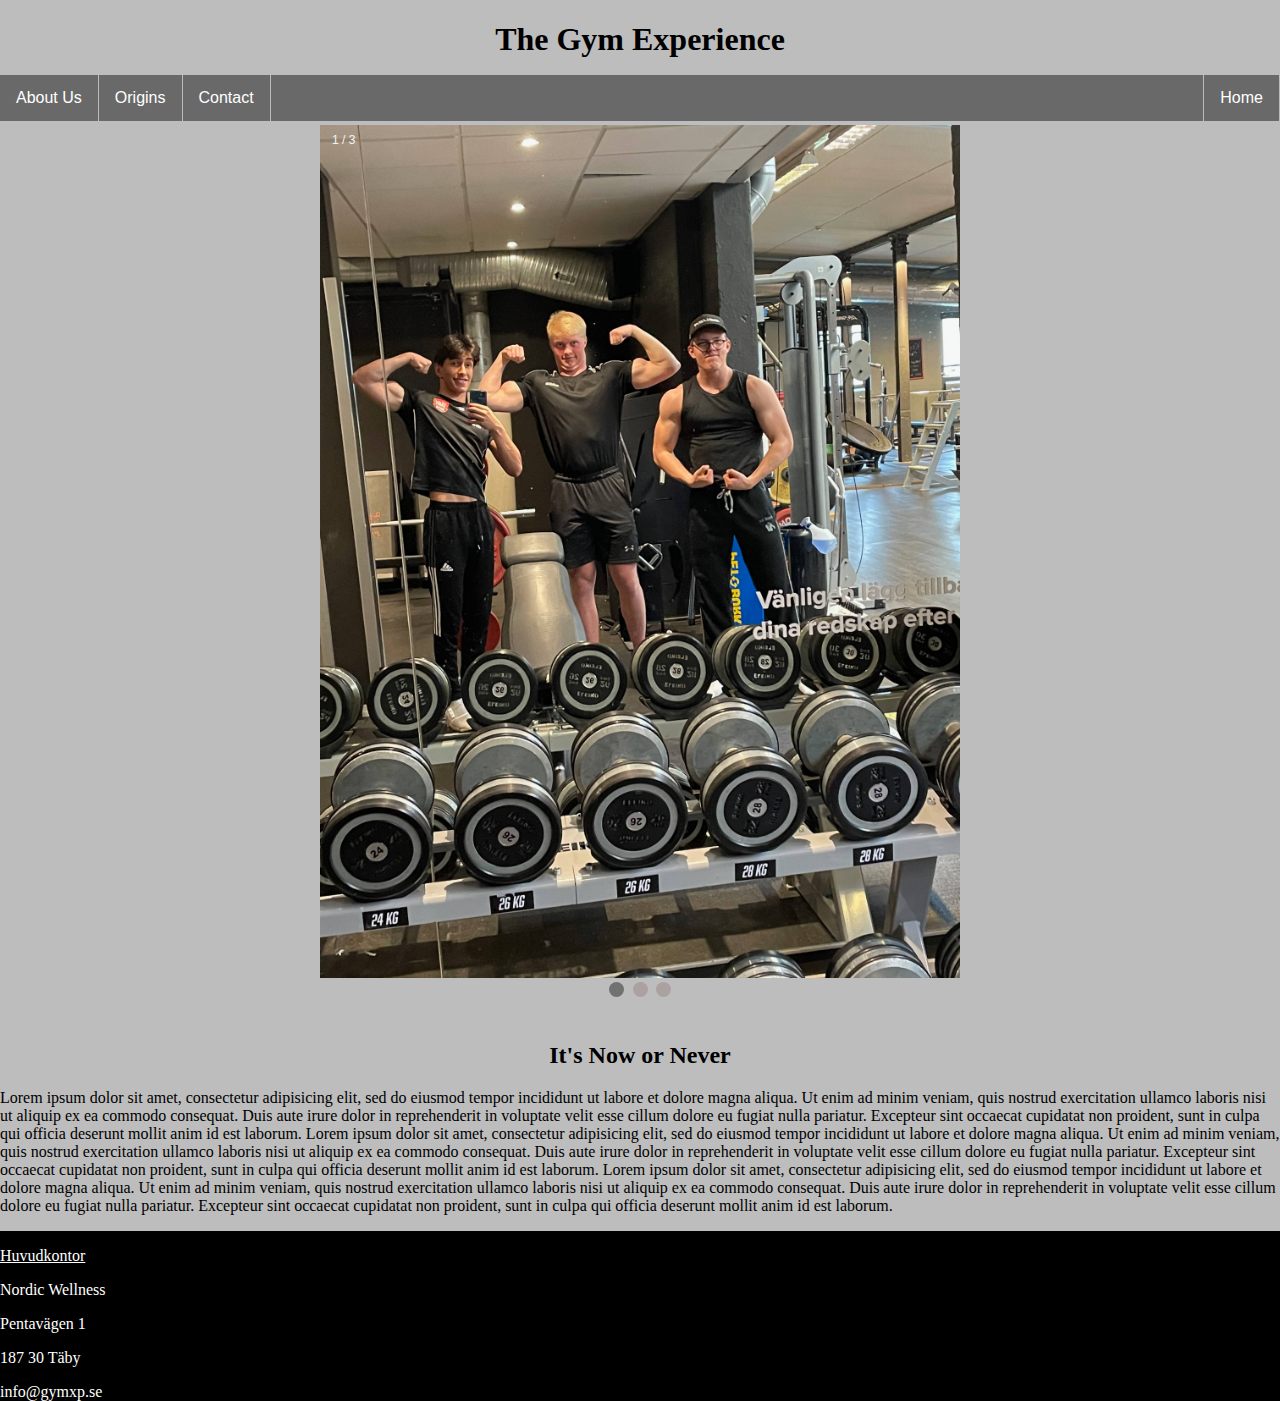
<file: index.html>
<!DOCTYPE html>

<html lang="en">

<!--Länkar till stylesheets-->

<head>
  <meta name="viewport" content="width=device-width, initial-scale=1.0">
  <meta charset="utf-8">
  <title>Aesthetics</title>
  <link rel="stylesheet" type="text/css" href="css/style.css">
  <link rel="stylesheet" type="text/css" href="css/grid.css">
</head>


<body class="container">

  <h1>The Gym Experience</h1>

  <!--Implementerar en meny-->
  <nav>
    <ul>
      <li><a href="aboutus.html">About Us</a></li>
      <li><a href="">Origins</a></li>
      <li><a href=#contact>Contact</a></li>
      <li class="right"><a href="">Home</a></li>
    </ul>
  </nav>

  <!--Implementerar ett bildspel-->
  <div class="slideshow-container">

    <div class="mySlides fade">
      <div class="numbertext">1 / 3</div>
      <img src="img/triot.jpeg" class="pics" alt="triot">

    </div>

    <div class="mySlides fade">
      <div class="numbertext">2 / 3</div>
      <img src="img/viktor.jpeg" class="pics" alt="viktor pose">
    </div>

    <div class="mySlides fade">
      <div class="numbertext">3 / 3</div>
      <img src="img/vilodag.jpeg" class="pics" alt="vila">
    </div>



  </div>
  <br>

  <!--Implementerar prickar under bildspelet-->
  <div class="dots">
    <span class="dot"></span>
    <span class="dot"></span>
    <span class="dot"></span>
  </div>

  <!--Skriver in informationen i footern-->
  <footer id="contact">
    <p class="info-u">Huvudkontor</p>
    <p class="info">Nordic Wellness</p>
    <p class="info">Pentavägen 1</p>
    <p class="info">187 30 Täby
    <p class="info">info@gymxp.se</p>
  </footer>


  <section>
    <h2>It's Now or Never</h2>
    <!--Skriver in paragraftext-->
    <p> Lorem ipsum dolor sit amet, consectetur adipisicing elit, sed do eiusmod tempor incididunt ut labore et dolore magna aliqua. Ut enim ad minim veniam, quis nostrud exercitation ullamco laboris nisi ut aliquip ex ea commodo consequat. Duis aute
      irure dolor in reprehenderit in voluptate velit esse cillum dolore eu fugiat nulla pariatur. Excepteur sint occaecat cupidatat non proident, sunt in culpa qui officia deserunt mollit anim id est laborum. Lorem ipsum dolor sit amet, consectetur
      adipisicing elit, sed do eiusmod tempor incididunt ut labore et dolore magna aliqua. Ut enim ad minim veniam, quis nostrud exercitation ullamco laboris nisi ut aliquip ex ea commodo consequat. Duis aute irure dolor in reprehenderit in voluptate
      velit esse cillum dolore eu fugiat nulla pariatur. Excepteur sint occaecat cupidatat non proident, sunt in culpa qui officia deserunt mollit anim id est laborum. Lorem ipsum dolor sit amet, consectetur adipisicing elit, sed do eiusmod tempor
      incididunt ut labore et dolore magna aliqua. Ut enim ad minim veniam, quis nostrud exercitation ullamco laboris nisi ut aliquip ex ea commodo consequat. Duis aute irure dolor in reprehenderit in voluptate velit esse cillum dolore eu fugiat
      nulla pariatur. Excepteur sint occaecat cupidatat non proident, sunt in culpa qui officia deserunt mollit anim id est laborum.</p>
  </section>
  <!--Länkar till javascript-->
  <script src="script.js"></script>

</body>

</html>
</file>
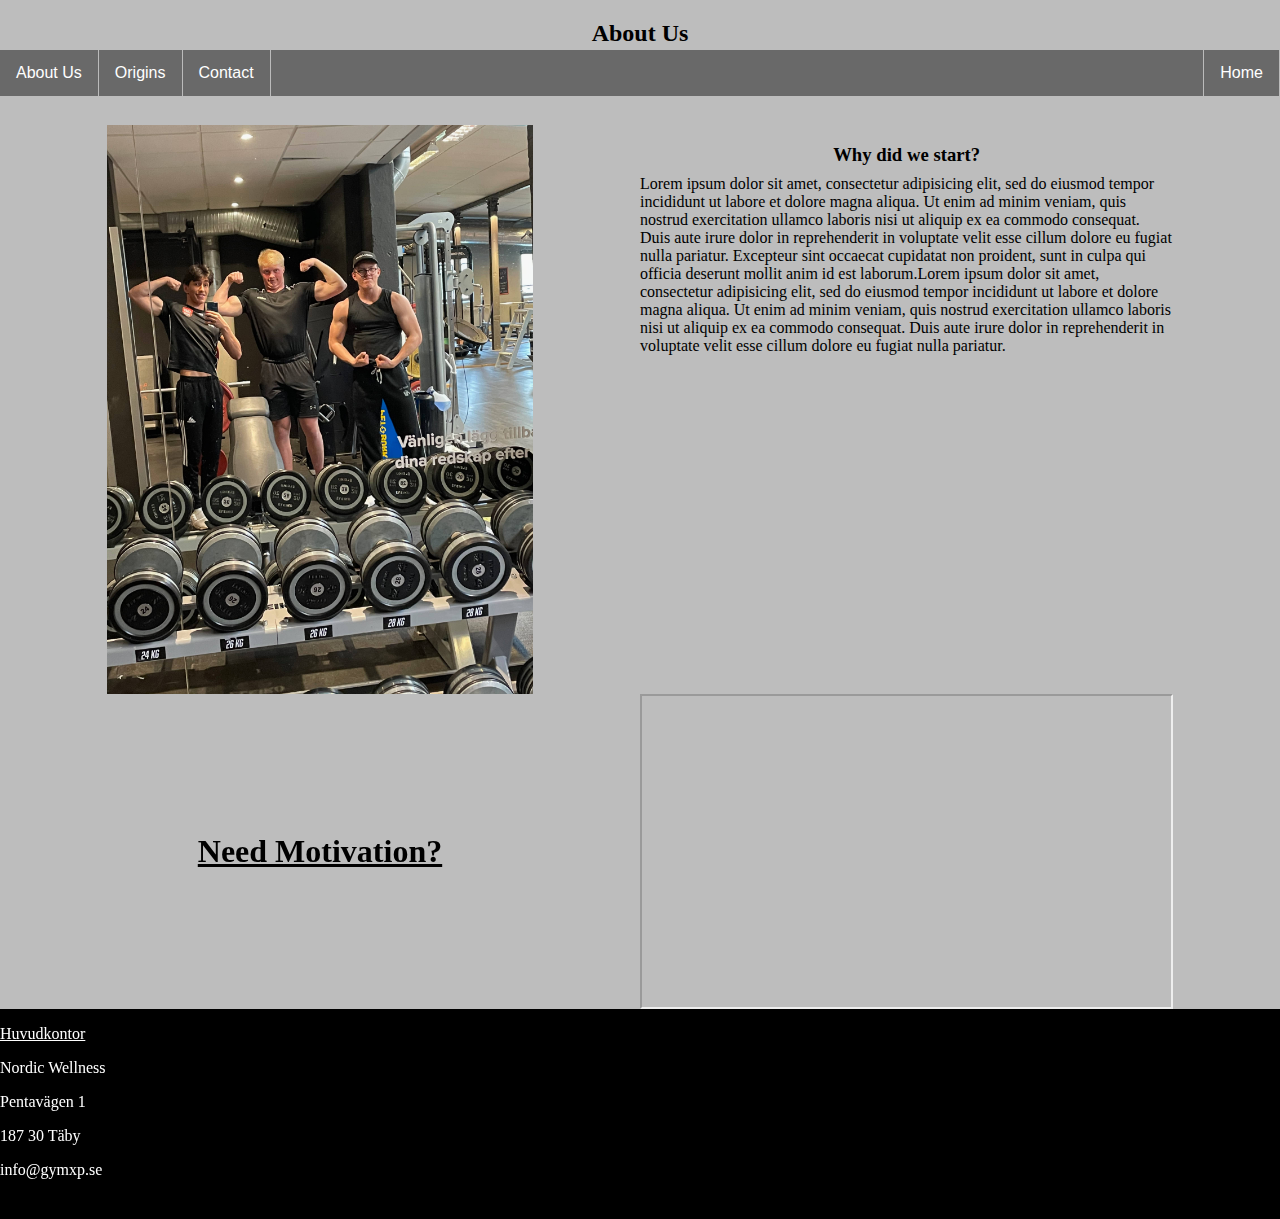
<file: aboutus.html>
<!DOCTYPE html>

<html lang="en">

<!--Länkar till stylesheets-->
<head>
  <meta name="viewport" content="width=device-width, initial-scale=1.0">
  <meta charset="utf-8">
  <title>Aesthetics</title>
  <!--Länkar till stylesheet-->
  <link rel="stylesheet" type="text/css" href="css/style.css">
  <link rel="stylesheet" type="text/css" href="css/grid2.css">
</head>





<body class="container">


  <h2>About Us</h2>
  <!--Implementerar en meny-->

  <nav>
    <ul class="nav">
      <li><a href="aboutus.html">About Us</a></li>
      <li><a href="">Origins</a></li>
      <li><a href=#contact>Contact</a></li>
      <li class="right"><a href="index.html">Home</a></li>
    </ul>
  </nav>
  <!--Lägger in en bild-->
  <img class="triot" src="img/triot.jpeg" alt="triot">

  <h3>Why did we start?</h3>
  <p class="why">
    Lorem ipsum dolor sit amet, consectetur adipisicing elit, sed do eiusmod tempor incididunt ut labore et dolore magna aliqua. Ut enim ad minim veniam, quis nostrud exercitation ullamco laboris nisi ut aliquip ex ea commodo consequat. Duis aute
    irure dolor in reprehenderit in voluptate velit esse cillum dolore eu fugiat nulla pariatur. Excepteur sint occaecat cupidatat non proident, sunt in culpa qui officia deserunt mollit anim id est laborum.Lorem ipsum dolor sit amet, consectetur
    adipisicing elit, sed do eiusmod tempor incididunt ut labore et dolore magna aliqua. Ut enim ad minim veniam, quis nostrud exercitation ullamco laboris nisi ut aliquip ex ea commodo consequat. Duis aute irure dolor in reprehenderit in voluptate
    velit esse cillum dolore eu fugiat nulla pariatur.</p>

    <!--Lägger in en video-->
  <iframe class="vid" src="https://www.youtube.com/embed/DTe0YNV_ryo">
  </iframe>

  <h1 class="moti">Need Motivation?</h1>


  <!--Skriver in informationen i footern-->
  <footer id="contact">
    <p class="info-u">Huvudkontor</p>
    <p class="info">Nordic Wellness</p>
    <p class="info">Pentavägen 1</p>
    <p class="info">187 30 Täby
    <p class="info">info@gymxp.se</p>
  </footer>

</body>

</html>
</file>
<file: css/style.css>
* {
  box-sizing: border-box;
}

/*Stylar bodyn och bakgrunden*/
body {
  font-family: Verdana, sans-serif;
  background-color: #bdbdbd;
  background-image: url("https://www.transparenttextures.com/patterns/batthern.png");
  margin: 0px;
}

/*Stylar headers*/
h1 {
  text-align: center;
  font-family: Copperplate, Papyrus, fantasy;
}

/*Stylar h2 titeln*/
h2 {
  text-align: center;
  font-family: Copperplate, Papyrus, fantasy;
}

/*Stylar h3 titeln*/
h3 {
  text-align: center;
  font-family: Copperplate, Papyrus, fantasy;
  margin-bottom: auto;
}

/*Stylar paragraftexten*/
p {
  font-family: Copperplate, Papyrus, fantasy;
}

/*Centrerar bildspelet*/
.mySlides {
  display: block;
  margin-left: auto;
  margin-right: auto;
}


.pics {
  width: 100%;
}

.text1 {
  display: block;
  margin-left: auto;
  margin-right: auto;
  width: 50%;
}

/*Centrerar prickarna*/
.dots {
  text-align: center;
}

/* Slideshow container */
.slideshow-container {
  max-width: 700px;
  position: relative;
  margin: auto;
}

/* Nummer text (1/3 etc) */
.numbertext {
  color: #f2f2f2;
  font-size: 12px;
  padding: 8px 12px;
  position: absolute;
  top: 0;
}

/* Stylar pricakrna under bildspelet */
.dot {
  height: 15px;
  width: 15px;
  margin: 0 2px;
  background-color: #aba1a1;
  border-radius: 50%;
  display: inline-block;
  transition: background-color 0.6s ease;
}

/*Ändrar färgen på den aktiva pricken*/
.active {
  background-color: #717171;
}

/* Fading animation */
.fade {
  -webkit-animation-name: fade;
  -webkit-animation-duration: 1.5s;
  animation-name: fade;
  animation-duration: 1.5s;
}

ul {
  text-align: center;
}

/*Hover funktion så att menyalternativen byter färg*/
li a:hover {
  background-color: rgba(101, 40, 40, 0.71)
}

/*Stylar menyn*/
ul {
  list-style-type: none;
  margin: 0;
  padding: 0;
  overflow: hidden;
  background-color: rgb(105, 105, 105);
}

/*Stylar menyalternativen*/
li {
  float: left;
}

/*Stylar delar av menyn*/
li a {
  display: block;
  color: white;
  text-align: center;
  padding: 14px 16px;
  text-decoration: none;
}

li a:hover {
  background-color: #111;
}

li {
  border-right: 1px solid #bbb;
}

/*Ser till att "Home" är längst till höger*/
.right {
  float: right;
  display: block;
  color: white;
  text-decoration: none;
  border-left: 1px solid #bbb;
}

@-webkit-keyframes fade {
  from {
    opacity: .4
  }

  to {
    opacity: 1
  }
}

@keyframes fade {
  from {
    opacity: .4
  }

  to {
    opacity: 1
  }
}

/* On smaller screens, decrease text size */
@media only screen and (max-width: 300px) {
  .text {
    font-size: 11px
  }
}

/* Ändrar färgen på footern */
footer {
  background-color: black
}

/* Ändrar färgen på informationstexten */
.info {
  color: white
}

/* Ändrar färgen på infotext och gör den underlined */
.info-u {
  color: white;
  text-decoration: underline;
}

.stay {
  text-align: center;
  margin-top: auto;
}

/* Stylar motivationstexten*/
.moti {
  font-family: Copperplate, Papyrus, fantasy;
  display: flex;
  justify-content: center;
  align-items: center;
  text-decoration: underline;
}

.why {
  margin-top: 50px;
  font-family: Copperplate, Papyrus, fantasy;
}

/* Stylar videon*/
.vid {
  height: 315px;
  width: 100%;
}

/* Stylar bilden*/
.triot {
  width: 100%;
}
</file>
<file: css/grid.css>
/*Skapar en grid layout*/
.container {
  display: grid;
  grid-template-columns: repeat(12, 1fr);
  grid-template-rows: 75px 50px 1fr 40px auto 40px 40px 40px 50px;
}

/*Placerar ut h1 titeln*/
h1 {
  grid-column: 1 / -1;
}

/*Placerat ut nav menyn*/
nav {
  grid-column: 1 / -1;
}

/*Placerat ut bildspelet*/
.slideshow-container {
  grid-column: 4 / 10;
}




/*Placerat ut prickarna*/
.dots {
  grid-row: 4 / 5;
  grid-column: 1 / -1;
}

/*Placerat ut section med texten*/
section {
  grid-row: 5 / 6;
  grid-column: 1 / -1;
}

/*Placerat ut footern*/
footer {
  grid-row: 6 / -1;
  grid-column: 1 / -1;
}
</file>
<file: css/grid2.css>
/*Skapar en grid layout*/
.container {
  display: grid;
  grid-template-columns: repeat(12, 1fr);
  grid-template-rows: 50px 50px 25px 1fr auto auto auto 40px 40px 40px 40px 50px;
}

/*Placerar ut de olika semantiska elementen*/
h2 {
  grid-column: 1 / -1;
}

nav {
  grid-column: 1 / -1;
}

.triot {
  grid-row: 4 / 5;
  grid-column: 2 / 6;
}

.why {
  grid-row: 4 / 5;
  grid-column: 7 / 12;
}

h3 {
  grid-row: 4 / 5;
  grid-column: 7 / 12;
}

iframe {
  grid-row: 5 / 6;
  grid-column: 7 / 12;
}

.moti {
  grid-row: 5 / 6;
  grid-column: 1 / 7;
}

footer {
  grid-row: 7 / -1;
  grid-column: 1 / -1;
}

/*Implementerar en media query för mobilanpassning*/
@media only screen and (max-width: 800px) {
  h3 {
    grid-row: 5 / 6;
    grid-column: 1 / 13;
  }

  .why {
    grid-row: 5 / 6;
    grid-column: 2 / 12;
  }

  .moti {
    grid-row: 6 / 7;
    grid-column: 1 / 7;
  }

  iframe {
    grid-row: 6 / 7;
    grid-column: 7 / 12;
  }

  .triot {
    grid-row: 4 / 5;
    grid-column: 5 / 9;
  }
}
</file>
